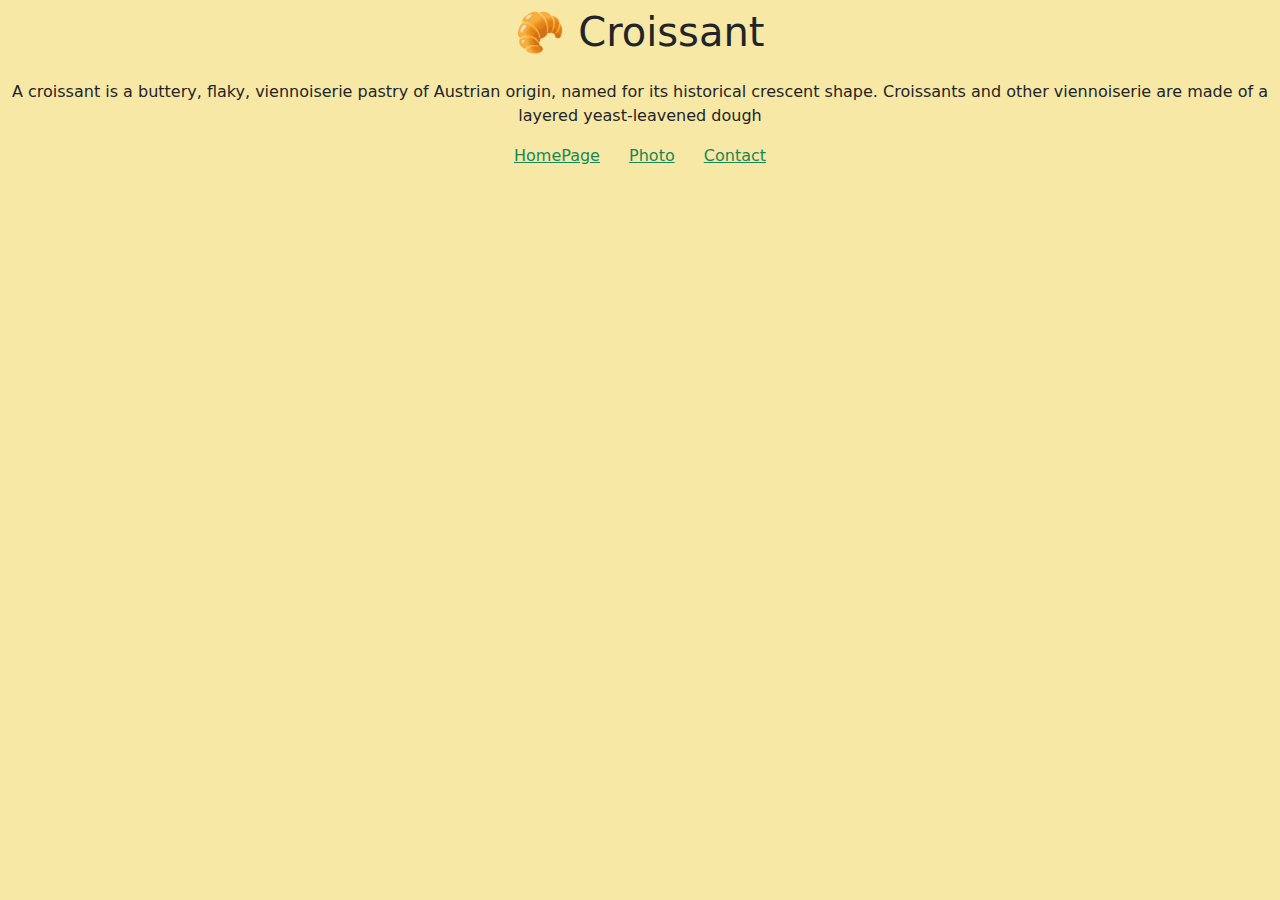
<file: index.html>
<!DOCTYPE html>
<html lang="en">

<head>
    <meta charset="UTF-8">
    <meta name="viewport" content="width=device-width, initial-scale=1.0">
    <meta name="description" content="Adding multiple page and host multiple page website on netlify">
    <title>multiple page hosting</title>
    <link rel="stylesheet" href="https://cdn.jsdelivr.net/npm/bootstrap@5.3.1/dist/css/bootstrap.min.css">
    <link rel="stylesheet" href="/style.css">
</head>

<body>
    <div class="container-div">
        <h1 class="mb-4 mt-2 ">🥐 Croissant</h1>
        <p>A croissant is a buttery, flaky, viennoiserie pastry of Austrian origin, named for its historical crescent
            shape.
            Croissants and other viennoiserie are made of a layered yeast-leavened dough
        </p>
        <footer class="link">
            <a href="/" class="text-success">HomePage</a>
            <a href="/photo.html" class="text-success px-4">Photo</a>
            <a href="/contact.html" class="text-success">Contact</a>

        </footer>
    </div>
</body>

</html>
</file>
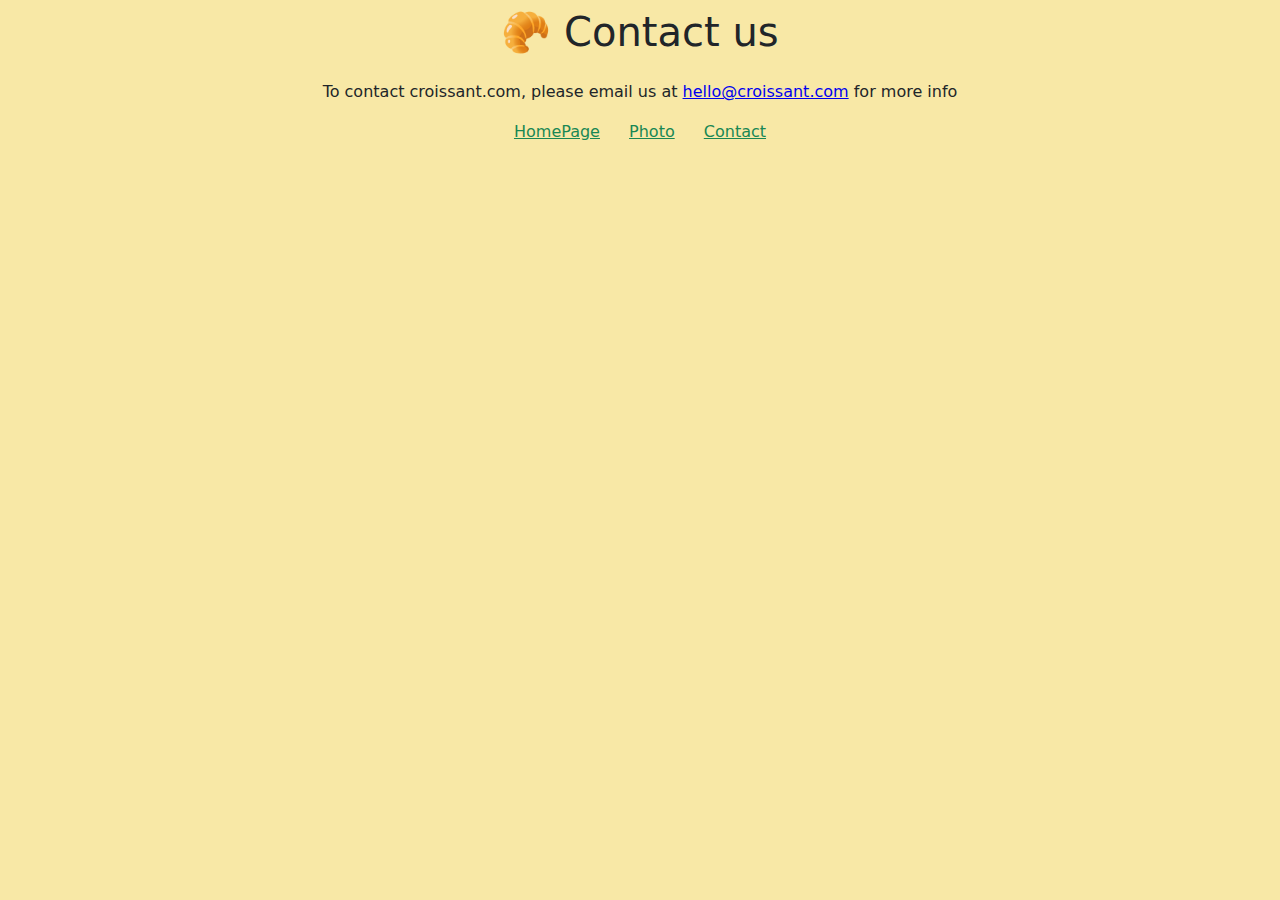
<file: contact.html>
<!DOCTYPE html>
<html lang="en">

<head>
    <meta charset="UTF-8">
    <meta name="viewport" content="width=device-width, initial-scale=1.0">
    <title>Document</title>
    <link rel="stylesheet" href="https://cdn.jsdelivr.net/npm/bootstrap@5.3.1/dist/css/bootstrap.min.css">
    <link rel="stylesheet" href="/style.css">
</head>

<body>
    <div class="container-div">
        <h1 class="mb-4 mt-2">🥐 Contact us
        </h1>
        <p>To contact croissant.com, please email us at
            <a class="contact" href="hello@croissant.com">hello@croissant.com</a>
            for more info
        </p>
        <footer class="mt-2">
            <a href="/" class="text-success">HomePage</a>
            <a href="/photo.html" class="text-success px-4">Photo</a>
            <a href="/contact.html" class="text-success">Contact</a>

        </footer>
    </div>
</body>

</html>
</file>
<file: style.css>
body {
  background-color: rgb(248, 232, 166);
}
.container-div {
  text-align: center;
}
.contact {
  color: rgb(0, 0, 238);
}
@media (max-width: 576px) {
  .container-div {
    text-align: center;
  }
  h1 {
    text-align: center;
  }
  img {
    width: 360px;
  }
  p {
    font-size: 14px;
    margin: 0px 10px;
  }
  footer {
    text-align: center;
    font-size: 14px;
  }

  @media (min-width: 768px) {
    .container-div {
      text-align: center;
    }
    h1 {
      text-align: center;
    }
    img {
      width: 360px;
    }
    footer {
      text-align: center;
    }
  }
}
</file>
